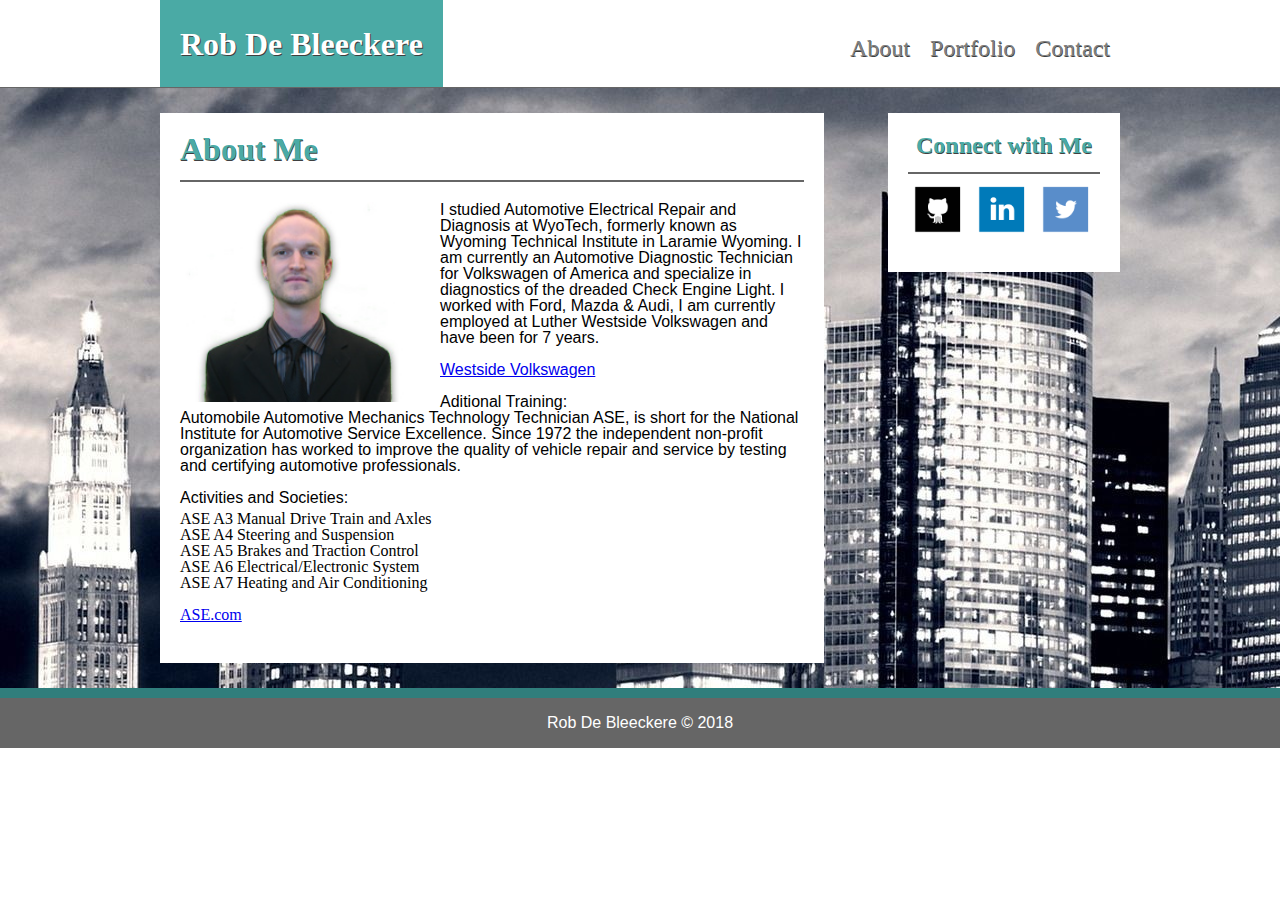
<file: index.html>
<!DOCTYPE html>
<html lang="en">

<head>
	<meta charset="UTF-8">
	<meta name="viewport" content="width=device-width, initial-scale=1.0">
	<meta http-equiv="X-UA-Compatible" content="ie=edge">

	<title>De Bleeckere</title>

	<link rel="icon" type="image/ico" sizes="32x32" href="assets/images/rob_icon.ico">
	<link rel="icon" type="image/ico" sizes="16x16" href="assets/images/rob_icon.ico">
	<link rel="shortcut icon" href="/icons/favicon.ico">

	<link rel="stylesheet" type="text/css" href="assets/css/reset.css">
	<link rel="stylesheet" type="text/css" href="assets/css/style.css">
	<link rel="stylesheet" type="text/css" href="assets/css/sizing.css">
	<meta name="viewport" content="width=device-width, initial-scale=1">

</head>

<body>
	
	<nav class="topbar">
		<header class="top-line">
			<h1 class="name">Rob De Bleeckere</h1>
			<a class="contact-tab" href="contact.html">Contact</a>
			<a class="portfolio-tab" href="portfolio.html">Portfolio</a>
			<a class="about-tab" href="index.html">About</a>
		</header>
	</nav> 
	
	<section class="topborderbar">
	</section> 
	
	<section class="midbar">
		<div class="container">
			<div class="about-me-box">
				<h1 class="about-me">About Me</h1>
				<img class="profile-pic" alt="Rob is missing" src="assets/images/robweb.jpg">
				<p>I studied Automotive Electrical Repair and Diagnosis at WyoTech, formerly known as Wyoming Technical Institute
					in Laramie Wyoming.
					I am currently an Automotive Diagnostic Technician for Volkswagen of America and specialize in diagnostics of the
					dreaded Check Engine Light.
					I worked with Ford, Mazda & Audi, I am currently employed at Luther Westside Volkswagen and have been for 7 years.<br><br>
					<a href="https://www.westsidevw.com/" target="_blank">Westside Volkswagen</a> <br><br>
					Aditional Training:

					<br>Automobile Automotive Mechanics Technology Technician
					ASE, is short for the National Institute for Automotive Service Excellence. Since 1972 the independent non-profit
					organization has worked to improve the quality of vehicle repair and service by testing and certifying automotive
					professionals.<br><br>

					Activities and Societies:
					<ul>
						<li>ASE A3 Manual Drive Train and Axles</li>
						<li>ASE A4 Steering and Suspension</li>
						<li>ASE A5 Brakes and Traction Control</li>
						<li>ASE A6 Electrical/Electronic System</li>
						<li>ASE A7 Heating and Air Conditioning</li>
					</ul><br>

					<a href="https://www.ase.com/Home.aspx" target="_blank">ASE.com</a>

					<div>
				</p>
			</div>
		</div> 
		<aside class="connect-box">
			<h3 class="connect-header">Connect with Me</h3>
			<div class="connect-img-box">
				<div class="imgc1">
					<a href="https://github.com/38Times" target="_blank"><img class="connect-images" alt="github" src="assets/images/github.png"></a>
				</div>
				<div class="imgc2">
					<a href="https://www.linkedin.com/in/rob-de-bleeckere-440670172" target="_blank"><img class="connect-images" alt="linkedin"
						 src="assets/images/linkedin.png"></a>
				</div>
				<div class="imgc3">
					<a href="https://landerapp.com/blog/wp-content/uploads/2018/05/coming-soon.jpg" target="_blank"><img class="connect-images"
						 alt="twitter" src="assets/images/twitter.png"></a>
				</div>
			</div>
		</aside> 
		</div> 
	</section> 
	
	<section class="copyrightbar">
		<div class="copyright">
			<p>Rob De Bleeckere &#169; 2018</p>
		</div> 
	</section> 
</body>

</html>
</file>
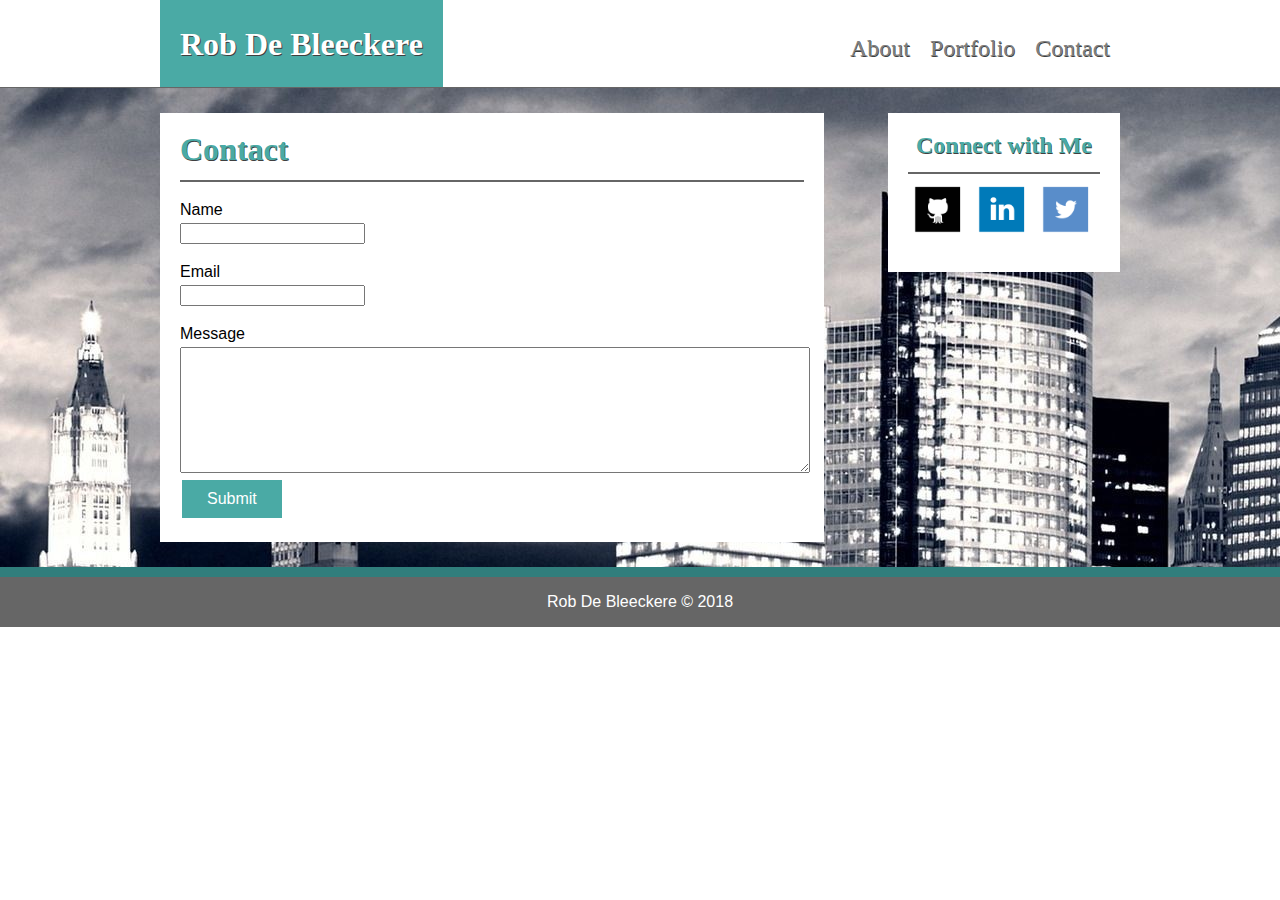
<file: contact.html>
<!DOCTYPE html>
<html lang="en">

<head>
	<meta charset="UTF-8">
	<meta name="viewport" content="width=device-width, initial-scale=1.0">
	<meta http-equiv="X-UA-Compatible" content="ie=edge">

	<title>De Bleeckere</title>

	<link rel="icon" type="image/ico" sizes="32x32" href="assets/images/rob_icon.ico">
	<link rel="icon" type="image/ico" sizes="16x16" href="assets/images/rob_icon.ico">
	<link rel="shortcut icon" href="/icons/favicon.ico">

	<link rel="stylesheet" type="text/css" href="assets/css/reset.css">
	<link rel="stylesheet" type="text/css" href="assets/css/style.css">
	<link rel="stylesheet" type="text/css" href="assets/css/sizing.css">
	<meta name="viewport" content="width=device-width, initial-scale=1">

</head>

<body>
	
	<nav class="topbar">
		<header class="top-line">
			<h1 class="name">Rob De Bleeckere</h1>
			<a class="contact-tab" href="contact.html">Contact</a>
			<a class="portfolio-tab" href="portfolio.html">Portfolio</a>
			<a class="about-tab" href="index.html">About</a>
		</header>
	</nav> 
	
	<section class="topborderbar">
	</section> 
	
	<section class="midbar">
		<div class="container">
			<div class="about-me-box">
				<h1 class="about-me">Contact</h1>
				<form>
					<p>Name</p>
					<input type="text" placeholder="">
					<p>Email</p>
					<input type="email" placeholder="">
					<p>Message</p>
					<textarea class="textarea980" rows="8"></textarea>
					<input type="button" value="Submit" class="submit-button">
				</form>
			</div> 
			<aside class="connect-box">
				<h3 class="connect-header">Connect with Me</h3>
				<div class="connect-img-box">
					<div class="imgc1">
						<a href="https://github.com/38Times" target="_blank"><img class="connect-images" alt="github" src="assets/images/github.png"></a>
					</div>
					<div class="imgc2">
						<a href="https://www.linkedin.com/in/rob-de-bleeckere-440670172" target="_blank"><img class="connect-images" alt="linkedin"
							 src="assets/images/linkedin.png"></a>
					</div>
					<div class="imgc3">
						<a href="https://landerapp.com/blog/wp-content/uploads/2018/05/coming-soon.jpg" target="_blank"><img class="connect-images"
							 alt="twitter" src="assets/images/twitter.png"></a>
					</div>
				</div>
			</aside> 
		</div> 
	</section> 
	
	<section class="copyrightbar">
		<div class="copyright">
			<p>Rob De Bleeckere &#169; 2018</p>
		</div> 
	</section> 
</body>

</html>
</file>
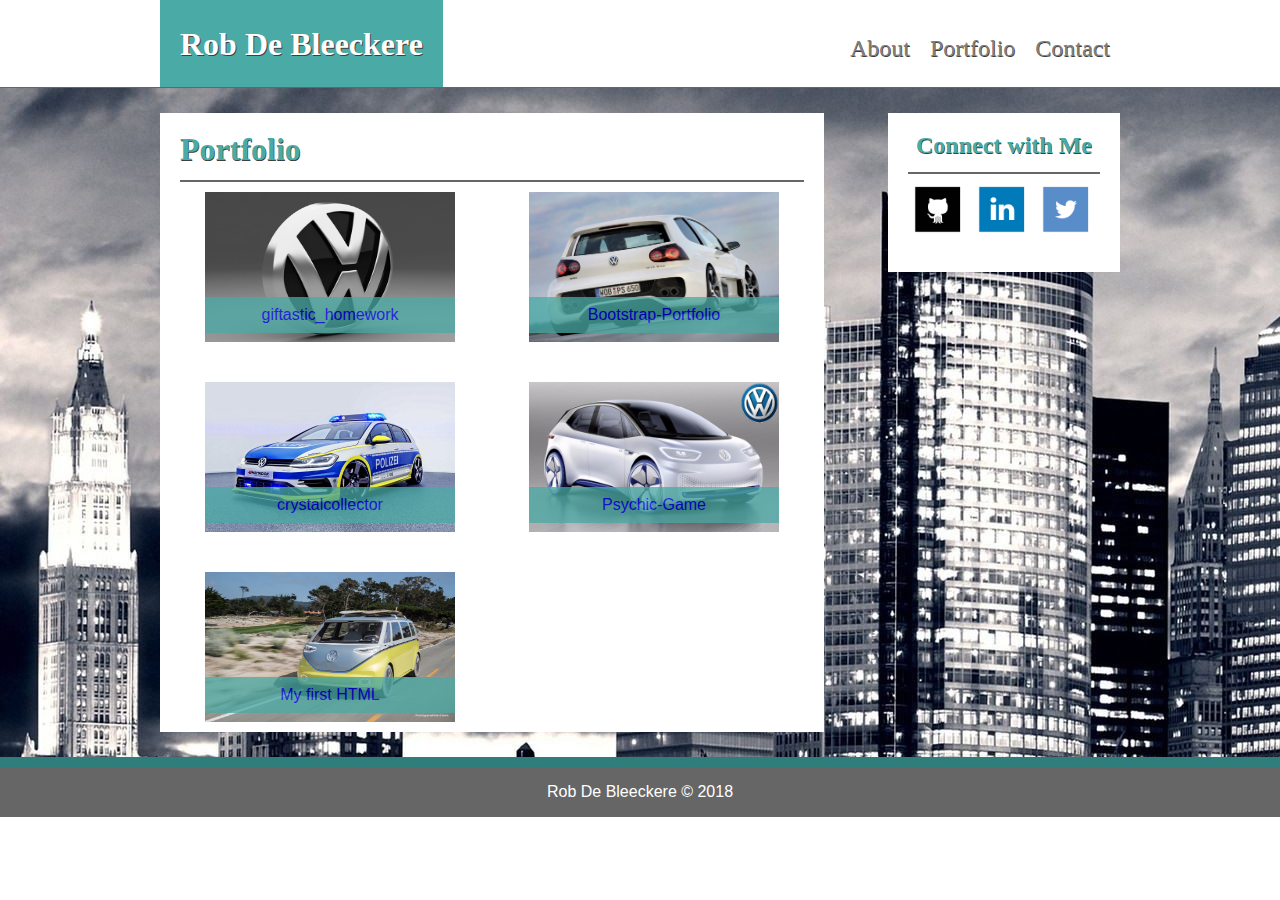
<file: portfolio.html>
<!DOCTYPE html>
<html lang="en">

<head>
	<meta charset="UTF-8">
	<meta name="viewport" content="width=device-width, initial-scale=1.0">
	<meta http-equiv="X-UA-Compatible" content="ie=edge">

	<title>De Bleeckere</title>

	<link rel="icon" type="image/ico" sizes="32x32" href="assets/images/rob_icon.ico">
	<link rel="icon" type="image/ico" sizes="16x16" href="assets/images/rob_icon.ico">
	<link rel="shortcut icon" href="/icons/favicon.ico">

	<link rel="stylesheet" type="text/css" href="assets/css/reset.css">
	<link rel="stylesheet" type="text/css" href="assets/css/style.css">
	<link rel="stylesheet" type="text/css" href="assets/css/sizing.css">
	<meta name="viewport" content="width=device-width, initial-scale=1">

</head>

<body>
	
	<nav class="topbar">
		<header class="top-line">
			<h1 class="name">Rob De Bleeckere</h1>
			<a class="contact-tab" href="contact.html">Contact</a>
			<a class="portfolio-tab" href="portfolio.html">Portfolio</a>
			<a class="about-tab" href="index.html">About</a>
		</header>
	</nav> 
	
	<section class="topborderbar"></section>
	</section>
	
	<section class="midbar">
		<div class="container">
			<div class="mid-line">
				<div class="portfolio-box">
					<h1 class="protfolio-img">Portfolio</h1>
					<div class="insideimg1">
						<a class="img1" href="" target="_blank"><img src="assets/images/volkswagen_emblem.jpg" alt="Volkswagen"></a>
						<a href="https://38times.github.io/giftastic_homework/" target="_blank">
							<p class="portfolio-p">giftastic_homework</p>
						</a>
					</div>
					<div class="insideimg2">
						<a class="img2" href="" target="_blank"><img src="assets/images/Golf-GTI-W12.jpg" alt="Golf W12"></a>
						<a href="https://38times.github.io/Bootstrap-Portfolio/" target="_blank">
							<p class="portfolio-p2">Bootstrap-Portfolio</p>
						</a>
					</div>
					<div class="insideimg3">
						<a class="img3" href="" target="_blank"><img src="assets/images/golf_400_r.jpg" alt="Golf 400 R"></a>
						<a href="https://38times.github.io/crystalcollector/" target="_blank">
							<p class="portfolio-p3">crystalcollector</p>
						</a>
					</div>
					<div class="insideimg4">
						<a class="img4" href="" target="_blank"><img src="assets/images/maxresdefault.jpg" alt="The ID"></a>
						<a href="https://38times.github.io/Psychic-Game/" target="_blank">
							<p class="portfolio-p4">Psychic-Game</p>
						</a>
					</div>
					<div class="insideimg5">
						<a class="img5" href="" target="_blank"><img src="assets/images/Buzz_6-1.jpg" alt="Volkswagen ID Buzz"></a>
						<a href="https://38times.github.io/Lesson-1.1---My-first-HTML/." target="_blank">
							<p class="portfolio-p5">My first HTML</p>
						</a>
					</div>
				</div> 
				<aside class="connect-box">
					<h3 class="connect-header">Connect with Me</h3>
					<div class="connect-img-box">
						<div class="imgc1">
							<a href="https://github.com/38Times" target="_blank"><img class="connect-images" alt="github" src="assets/images/github.png"></a>
						</div>
						<div class="imgc2">
							<a href="https://www.linkedin.com/in/rob-de-bleeckere-440670172" target="_blank"><img class="connect-images" alt="linkedin"
								 src="assets/images/linkedin.png"></a>
						</div>
						<div class="imgc3">
							<a href="https://landerapp.com/blog/wp-content/uploads/2018/05/coming-soon.jpg" target="_blank"><img class="connect-images"
								 alt="twitter" src="assets/images/twitter.png"></a>
						</div>
					</div>
				</aside> 
			</div> 
		</div> 
	</section> 
	
	<section class="copyrightbar">
		<div class="copyright">
			<p>Rob De Bleeckere &#169; 2018</p>
		</div> 
	</section> 
</body>

</html>
</file>
<file: assets/css/style.css>
.topbar{
	background-color: white;
	width:100%;
	height:87px;
	float:left;
	z-index: 0;
	clear:both;
}


.top-line{
	border-width: 2px;
	border-color: #dddddd;
	height: 87px;
	width: 960px;
	margin: auto;
	position: relative;
	z-index: 9000;
}


.name{
	background: #4aaaa5;
	text-shadow: 1px 1px rgb(62, 63, 64);
	font-family: 'Georgia', Times, Times New Roman, serif;
	float:left;
	color: white;
	font-weight: bold;
	font-size: 2em;
	padding: 28px 20px 27px 20px;
}


.about-tab, .portfolio-tab, .contact-tab{
	text-decoration: none;
	padding: 33px 10px 32px 10px;
    position: relative;
    float: right;
	color: grey;
	text-shadow: 0.5px 0.5px rgb(62, 63, 64);
    border-top: 3px solid transparent;
    font-size: 1.5em;
}

.about-tab:hover, .portfolio-tab:hover, .contact-tab:hover{

    opacity:.8;
    position:relative;
    border-top:3px solid #3ffce0;
}


.topborderbar{
	background: #666666;
	width:100%;
	height:1px;
	float:left;
	clear:both;
}


.midbar{
	background-image: url(../images/City-Skyline-Wallpaper-21-2560x1600.jpg);
	background-repeat: no-repeat;
	width:100%;
	height: auto;
	float:left;
	padding-bottom: 50px;
	clear:both;
}


.container{
	width:960px;
	margin: auto;
}



.about-me-box{
	background: white;
	width: 65%;
	padding: 20px;
	margin: 0;
	position: relative;
	float: left;
	top: 25px;
	z-index: 9000;
}

.about-me{
	color: #4aaaa5;
	text-shadow: 0.5px 0.5px rgb(62, 63, 64);
	padding-bottom: 15px;
	border-bottom-style: solid;
	border-color: #666666;
	border-width: 2px;
	font-size: 2em;
	font-weight: bold;
}

.about-me-box p{
	margin: 20px 0 5px;
}


.profile-pic{
	width: 240px;
	height: 200px;
	float: left;
	padding-right: 20px;
	padding-top: 20px;
	-webkit-transition: all 1s ease;
	-moz-transition: all 1s ease;
	-o-transition: all 1s ease;
	-ms-transition: all 1s ease;
	transition: all 1s ease;
}


.profile-pic:hover {
  border-radius: 50%;
	-webkit-transform: rotate(360deg);
	-moz-transform: rotate(360deg);
	-o-transform: rotate(360deg);
	-ms-transform: rotate(360deg);
	transform: rotate(360deg);
}

p{
	font-family:'Arial', 'Helvetica Neue', Helvetica, sans-serif;
}


.connect-box{
	float:right;
	width:20%;
	background: white;
	padding: 20px 20px 30px 20px;
	position: relative;
	top: 25px;
}

.connect-header{
	color: #4aaaa5;
	text-shadow: 0.5px 0.5px rgb(62, 63, 64);
	padding-bottom: 15px;
	border-bottom-style: solid;
	border-color: #666666;
	border-width: 2px;
	text-align: center;
	font-size: 1.5em;
	font-weight: bold;
}



.connect-img-box{
	width: 100%;
	height: 100%;
	margin: auto;
}

.imgc1, .imgc2, .imgc3{
	width: 33.3%;
	float: left;
}

.imgc1 img, .imgc2 img, .imgc3 img{
	margin-top:5px;
	padding: 5px;
}

.connect-images{
	width: 50px;
	height: 50px;
	position: relative;
	
	-webkit-transition: all 0.5s ease;
    -moz-transition: all 0.5s ease;
    -o-transition: all 0.5s ease;
    -ms-transition: all 0.5s ease;
    transition: all 0.5s ease;
}


.connect-images:hover {
	-webkit-transform: rotate(360deg);
	-moz-transform: rotate(360deg);
	-o-transform: rotate(360deg);
	-ms-transform: rotate(360deg);
	transform: rotate(360deg);
}


.textarea980{
	 width: 100%;
	 height: 50%;
}


.submit-button{
	background-color: #4aaaa5;
    border: none;
    color: white;
    padding: 10px 25px;
    text-align: center;
    text-decoration: none;
    font-size: 16px;
    margin: 4px 2px;
    cursor: pointer;
}


.portfolio-box{
	background: white;
	width: 65%;
	padding: 20px;
	margin: 0;
	position: relative;
	float: left;
	top: 25px;
	z-index: 9000;
	overflow: auto;
}

.portfolio-box h1{
	color: #4aaaa5;
	text-shadow: 0.5px 0.5px rgb(62, 63, 64);
	padding-bottom: 15px;
	border-bottom-style: solid;
	border-color: #666666;
	border-width: 2px;
	font-size: 2em;
	font-weight: bold;
}

.portfolio-box p{
	margin: 15px 0 5px;
}

.portfolio-box img{
	width: 250px;
	height: 150px;
}


.img1, .img3, .img5{
	position: relative;
	float: left;
	-webkit-transition: all 1s ease;
	-moz-transition: all 1s ease;
	-o-transition: all 1s ease;
	-ms-transition: all 1s ease;
	transition: all 1s ease;
}

.img2, .img4{
	position: relative;
	float: right;
	-webkit-transition: all 1s ease;
	-moz-transition: all 1s ease;
	-o-transition: all 1s ease;
	-ms-transition: all 1s ease;
	transition: all 1s ease;
}

.insideimg1{
	width: 250px;
	height: 150px;
	top:10px;
	left:25px;
	float:left;
	position: relative;
}

.insideimg2{
	width: 250px;
	height: 150px;
	top:10px;
	right:25px;
	float: right;
	position: relative;
}

.insideimg3{
	width: 250px;
	height: 150px;
	margin-top: 40px;
	top:10px;
	left:25px;
	float:left;
	position: relative;
}

.insideimg4{
	width: 250px;
	height: 150px;
	margin-top: 40px;
	top:10px;
	right:25px;
	float:right;
	position: relative;
}

.insideimg5{
	width: 250px;
	height: 150px;
	margin-top: 40px;
	top:10px;
	left:25px;
	float:left;
	position: relative;
}



.portfolio-p{
	position: absolute;
	background: #4aaaa5;
	padding-top: 10px;
	padding-bottom: 10px;
	top: 90px;
	width: 100%;
	text-align: center;
	opacity: .75;
}

.portfolio-p2{
	position: absolute;
	background: #4aaaa5;
	padding-top: 10px;
	padding-bottom: 10px;
	top: 90px;
	width: 100%;
	text-align: center;
	opacity: .75;
}

.portfolio-p3{
	position: absolute;
	background: #4aaaa5;
	padding-top: 10px;
	padding-bottom: 10px;
	top: 90px;
	width: 100%;
	text-align: center;
	opacity: .75;
}

.portfolio-p4{
	position: absolute;
	background: #4aaaa5;
	padding-top: 10px;
	padding-bottom: 10px;
	top: 90px;
	width: 100%;
	text-align: center;
	opacity: .75;
}

.portfolio-p5{
	position: absolute;
	background: #4aaaa5;
	padding-top: 10px;
	padding-bottom: 10px;
	top: 90px;
	width: 100%;
	text-align: center;
	opacity: .75;
}


.img1:hover, .img2:hover, .img3:hover, .img4:hover, .img5:hover{
  -webkit-filter: brightness(85%);
}


.copyrightbar{
	background-color: #666666;
	width:100%;
	height:50px;
	float:left;
	border-top: 10px solid #307e7c;
	clear:both;
}


.copyright{
	width: 960px;
	margin: auto;
	text-align: center;
	color: white;
	padding: 17px 0px 17px 0px;
}
</file>
<file: assets/css/sizing.css>
@media screen and (max-width:980px){
	.topbar, .topborderbar, .midbar, .copyrightbar{
		width: 100%;
	}

	.top-line, .container, .copyright{
		width: 80%;
	}

	.about-me-box{
		width: 50%;
	}

	.about-me-box p {
		line-height: 200%;
	}

	.profile-pic{
		width:100%;
		height: 100%;
		margin-bottom: 10px;
	}

	.connect-box{
		width: 33%;
	}

	.connect-img-box{
		width:100%;
		height:100%;
		margin: auto;
	}
	
	.imgc1, .imgc2, .imgc3{
		width: 33.3%;
		float: left;
	}
	.imgc1 img, .imgc2 img, .imgc3 img{
		margin-top:5px;
		padding: 5px;
		width: 100%;
		height: 100%;
	}


	.textarea980{
	 width: 100%;
	 height: 50%;
	}


	.portfolio-box{
		width:52%;
	}

	.portfolio-box img{
		width: 100%;
		height: 100%;
	}

	.portfolio-p{
		position: absolute;
		right: 25px;
		bottom: 10px;
	}
	
	.portfolio-box p{
		
	}

	.img1{
		position: relative;
		float: left;
		right: 25px;
	}

	.insideimg1{
		width: 100%;
		height: 100%;
		position: relative;
	}

	.portfolio-p2{
		position: absolute;
		right: 25px;
		bottom: 50px;
	}

	.img2{
		position: relative;
		float: right;
		right: 25px;
	}

	.insideimg2{
		width:100%;
		height: 100%;
		margin-top: 40px;
		position: relative;
		left: 25px;
	}

	.portfolio-p3{
		position: absolute;
		right: 25px;
		bottom: 50px;
	}

	.img3{
		position: relative;
		float: left;
		right: 25px;
	}

	.insideimg3{
		width:100%;
		height: 100%;
		position: relative;
		left: 25px;
	}	

	.portfolio-p4{
		position: absolute;
		right: 25px;
		bottom: 50px;
	}

	.img4{
		position: relative;
		float: right;
		right: 25px;
	}

	.insideimg4{
		width:100%;
		height: 100%;
		position: relative;
		left: 25px;
	}	

	.portfolio-p5{
		position: absolute;
		right: 25px;
		bottom: 50px;
	}

	.img5{
		position: relative;
		float: left;
		right: 25px;
	}

	.insideimg5{
		width:100%;
		height: 100%;
		position: relative;
		left: 25px;
	}	
}

@media screen and (max-width: 768px){
	.topbar, .topborderbar, .midbar, .copyrightbar{
		width: 100%;
	}

	.top-line, .container, .copyright{
		width: 95%;
		margin: auto;
	}

	.about-me-box{
		width: 95%;
	}

	.about-me-box p {
		line-height: 200%;
	}

	.profile-pic{
		width: 50%;
		height: 50%;
		margin-bottom: 10px;
	}

	.connect-box{
		width: 95%;
		float: left;
		margin-top: 50px;
	}

	.connect-header{
		float:left
		width:100%;
		text-align: left;
	}

	.imgc1, .imgc2, .imgc3{
		width: 100px;
		height: 100px;
		float: left;
	}

	.imgc1 img, .imgc2 img, .imgc3 img{
		padding-left: 0;
	}


	.portfolio-box{
		width:95%;
	}

	.insideimg1{
		width: 47%;
		height: 150px;
		float:left;
		position: relative;
	}

	.insideimg2{
		width: 47%;
		height: 150px;
		top: -30px;
		float: right;
		position: relative;
	}

	.insideimg3{
		width: 47%;
		height: 150px;
		margin-top: 125px;
		float:left;
		position: relative;
	}

	.insideimg4{
		width: 47%;
		height: 150px;
		margin-top: 85px;
		float:right;
		position: relative;
	}

	.insideimg5{
		width: 47%;
		height: 150px;
		margin-top: 125px;
		float:left;
		position: relative;
	}


}

@media screen and (max-width: 640px){
	.topborderbar, .copyrightbar{
		width: 100%;
	}

	.midbar{
		float:left;
		width: 100%;
	}
	.about-me-box{
		width: 100%;
	}

	.about-me-box p {
		line-height: 200%;
	}

	.topbar{
		width: 100%;
		height: 80%;
		background: black;
		padding: 0;
		margin: 0;
	} 
	.name{
		width: 100%;
		text-align: center;
		position: static;
	}

	.about-tab{
		width: 27%;
		background: #4aaaa5;
		text-align: center;
		float:right;
		position: static;
	}
	.contact-tab{
		width: 27%;
		background: #4aaaa5;
		text-align: center;
		float:right;
		position: static;
	}

	.portfolio-tab{
		width: 33%;
		background: #4aaaa5;
		text-align: center;
		float:right;
		position: static;
	}

	.topborderbar{
		width: 100%;
	}

	.profile-pic{
		width:100%;
	}

	.imgc1, .imgc2, .imgc3{
		width: 50px;
		height: 50px;
		float: left;
	}

	.imgc1 img, .imgc2 img, .imgc3 img{
		padding-left: 0;
	}


}
</file>
